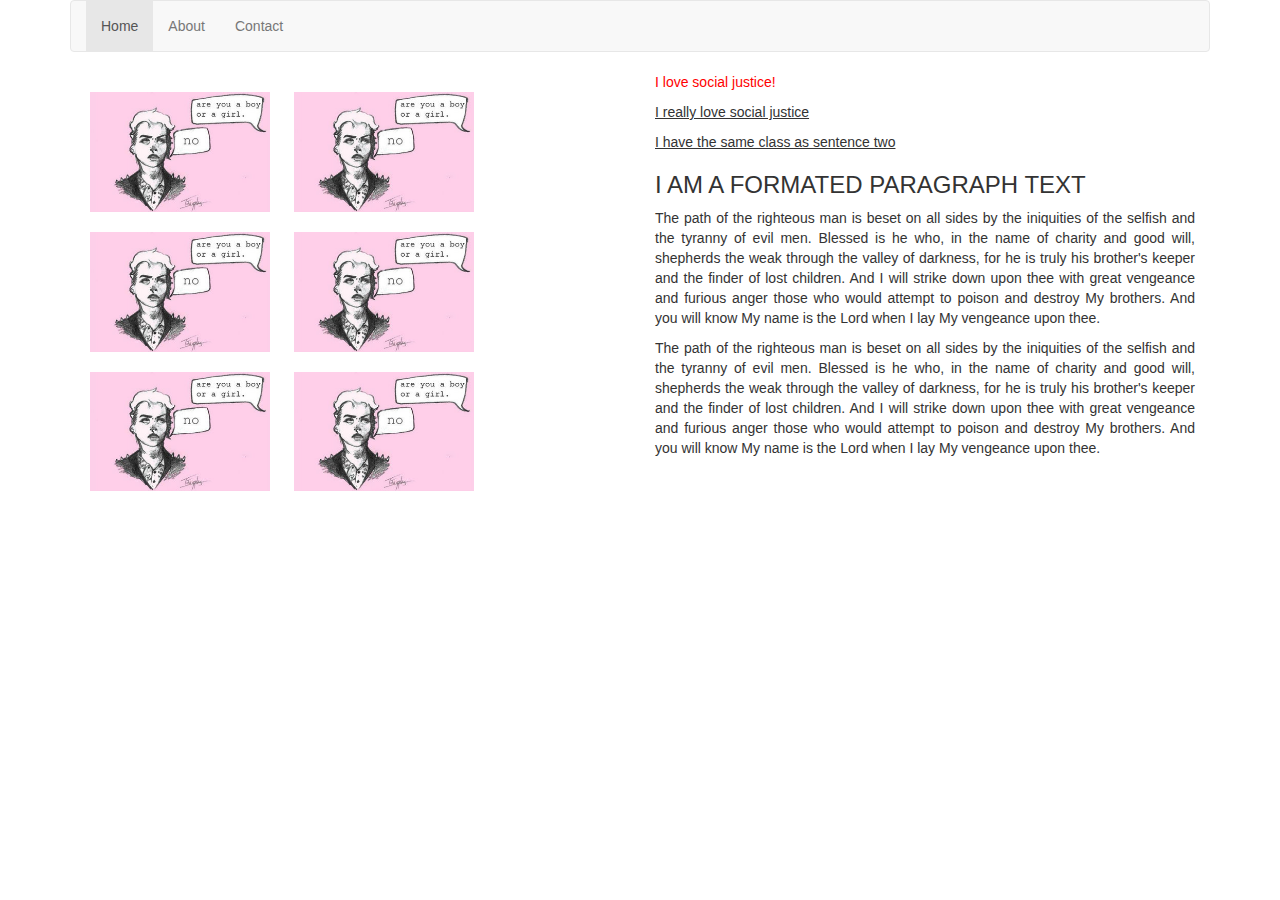
<file: index.html>
<!DOCTYPE html>
<html lang="en">
	<head> 
		<title>Creating Change Website</title>
		<link rel="stylesheet" href="css/bootstrap.css">
		<link rel="stylesheet" href="css/styles.css">
	</head>
	<body>
		<div class="container">
			<nav class="navbar navbar-default">
			  <div class="container-fluid">
			    <div class="navbar-header">
			      <!-- <a class="navbar-brand">Logo goes here</a> -->
			      <ul class="nav navbar-nav">
	              <li class="active"><a href="index.html">Home</a></li>
	              <li><a href="about.html">About</a></li>
	              <li><a href="contact.html">Contact</a></li>
	          </ul>
			    </div>
			  </div>
			</nav>

			<!-- //note if they are working with a small screen window they will not see the expected column behaviour -->
			
				<div class="col-md-6">
					<div class="row"> 
					 	<img class="image_1" src="img/rsz_image_1.jpg" alt="Are you a boy or girl? No.">
					 	<img class="image_1" src="img/rsz_image_1.jpg" alt="Are you a boy or girl? No.">
					</div>
					<div class="row"> 
					 	<img class="image_1" src="img/rsz_image_1.jpg" alt="Are you a boy or girl? No.">
					 	<img class="image_1" src="img/rsz_image_1.jpg" alt="Are you a boy or girl? No.">
					</div>
					<div class="row"> 
					 	<img class="image_1" src="img/rsz_image_1.jpg" alt="Are you a boy or girl? No.">
					 	<img class="image_1" src="img/rsz_image_1.jpg" alt="Are you a boy or girl? No.">
					</div>
				</div>


			<div class="col-md-6">
		 		<p id="sentence-1">I love social justice! </p>
		 		<p class="sentence-2">I really love social justice</p>
		 		<p class="sentence-2">I have the same class as sentence two</p>

		 		<div id="main-paragraph">
				<h3> I AM A FORMATED PARAGRAPH TEXT</h3>
				<p>The path of the righteous man is beset on all sides by the iniquities of the selfish and the tyranny of evil men. Blessed is he who, in the name of charity and good will, shepherds the weak through the valley of darkness, for he is truly his brother's keeper and the finder of lost children. And I will strike down upon thee with great vengeance and furious anger those who would attempt to poison and destroy My brothers. And you will know My name is the Lord when I lay My vengeance upon thee.</p>

				<p>The path of the righteous man is beset on all sides by the iniquities of the selfish and the tyranny of evil men. Blessed is he who, in the name of charity and good will, shepherds the weak through the valley of darkness, for he is truly his brother's keeper and the finder of lost children. And I will strike down upon thee with great vengeance and furious anger those who would attempt to poison and destroy My brothers. And you will know My name is the Lord when I lay My vengeance upon thee.</p>
			</div>
			</div>

			
		</div>
	</body>
</html>
</file>
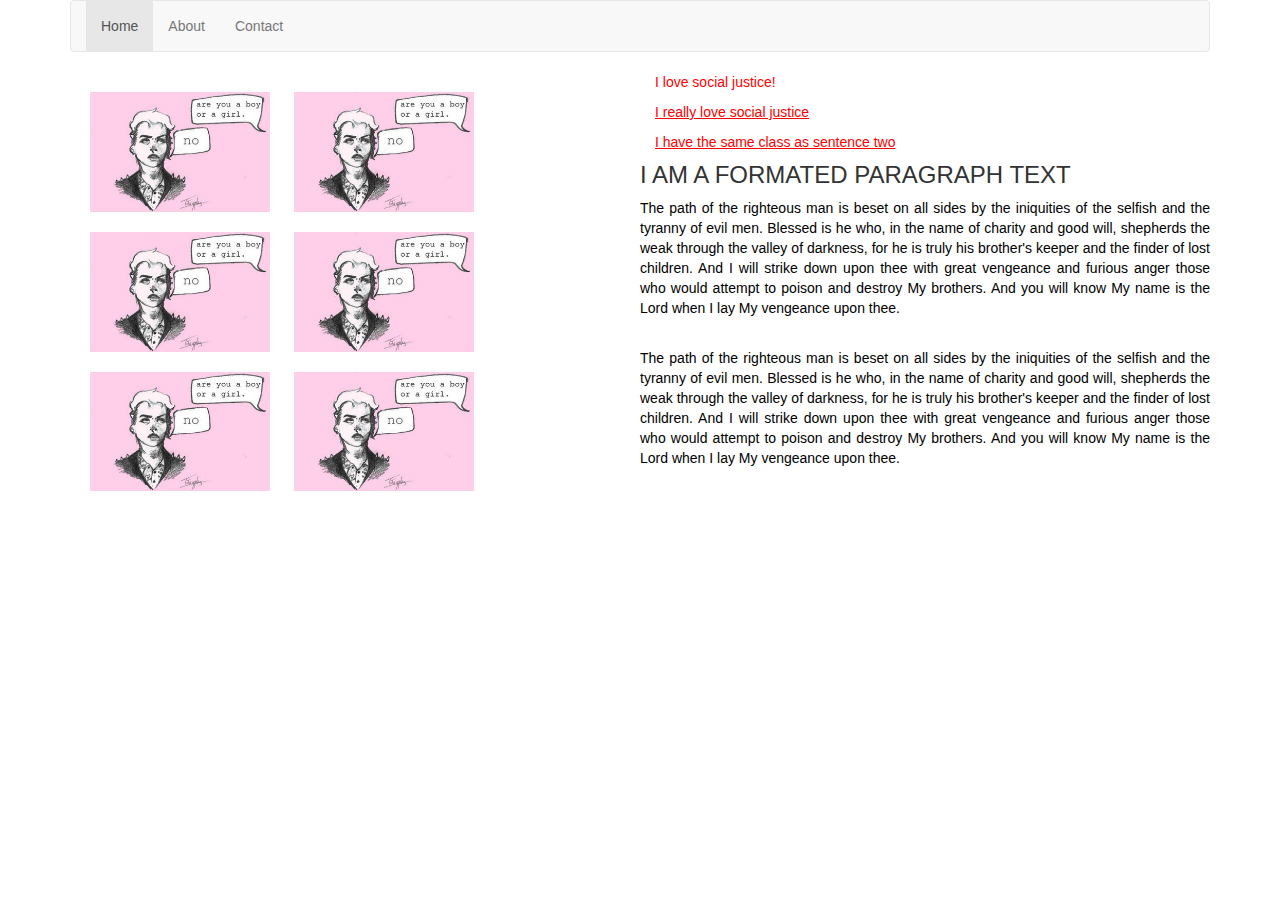
<file: project_1/index.html>
<!DOCTYPE html>
<html lang="en">
	<head> 
		<title>Creating Change Website</title>
		<link rel="stylesheet" href="css/bootstrap.css">
		<link rel="stylesheet" href="css/styles.css">
	</head>
	<body>
		<div class="container">
			<nav class="navbar navbar-default">
			  <div class="container-fluid">
			    <div class="navbar-header">
			      <!-- <a class="navbar-brand">Logo goes here</a> -->
			      <ul class="nav navbar-nav">
	              <li class="active"><a href="index.html">Home</a></li>
	              <li><a href="about.html">About</a></li>
	              <li><a href="contact.html">Contact</a></li>
	          </ul>
			    </div>
			  </div>
			</nav>

			<!-- //note if they are working with a small screen window they will not see the expected column behaviour -->
			
				<div class="col-md-6">
					<div class="row"> 
					 	<img class="image_1" src="img/rsz_image_1.jpg" alt="Are you a boy or girl? No.">
					 	<img class="image_1" src="img/rsz_image_1.jpg" alt="Are you a boy or girl? No.">
					</div>
					<div class="row"> 
					 	<img class="image_1" src="img/rsz_image_1.jpg" alt="Are you a boy or girl? No.">
					 	<img class="image_1" src="img/rsz_image_1.jpg" alt="Are you a boy or girl? No.">
					</div>
					<div class="row"> 
					 	<img class="image_1" src="img/rsz_image_1.jpg" alt="Are you a boy or girl? No.">
					 	<img class="image_1" src="img/rsz_image_1.jpg" alt="Are you a boy or girl? No.">
					</div>
				</div>


			<div class="col-md-6">
		 		<p id="sentence-1">I love social justice! </p>
		 		<p class="sentence-2">I really love social justice</p>
		 		<p class="sentence-2">I have the same class as sentence two</p>
			</div>

			<div class="main-paragraph">
				<h3> I AM A FORMATED PARAGRAPH TEXT</h3>
				<p>The path of the righteous man is beset on all sides by the iniquities of the selfish and the tyranny of evil men. Blessed is he who, in the name of charity and good will, shepherds the weak through the valley of darkness, for he is truly his brother's keeper and the finder of lost children. And I will strike down upon thee with great vengeance and furious anger those who would attempt to poison and destroy My brothers. And you will know My name is the Lord when I lay My vengeance upon thee.</p>
			</div>

			<div class="main-paragraph">
				<p>The path of the righteous man is beset on all sides by the iniquities of the selfish and the tyranny of evil men. Blessed is he who, in the name of charity and good will, shepherds the weak through the valley of darkness, for he is truly his brother's keeper and the finder of lost children. And I will strike down upon thee with great vengeance and furious anger those who would attempt to poison and destroy My brothers. And you will know My name is the Lord when I lay My vengeance upon thee.</p>
			</div>
		</div>
	</body>
</html>
</file>
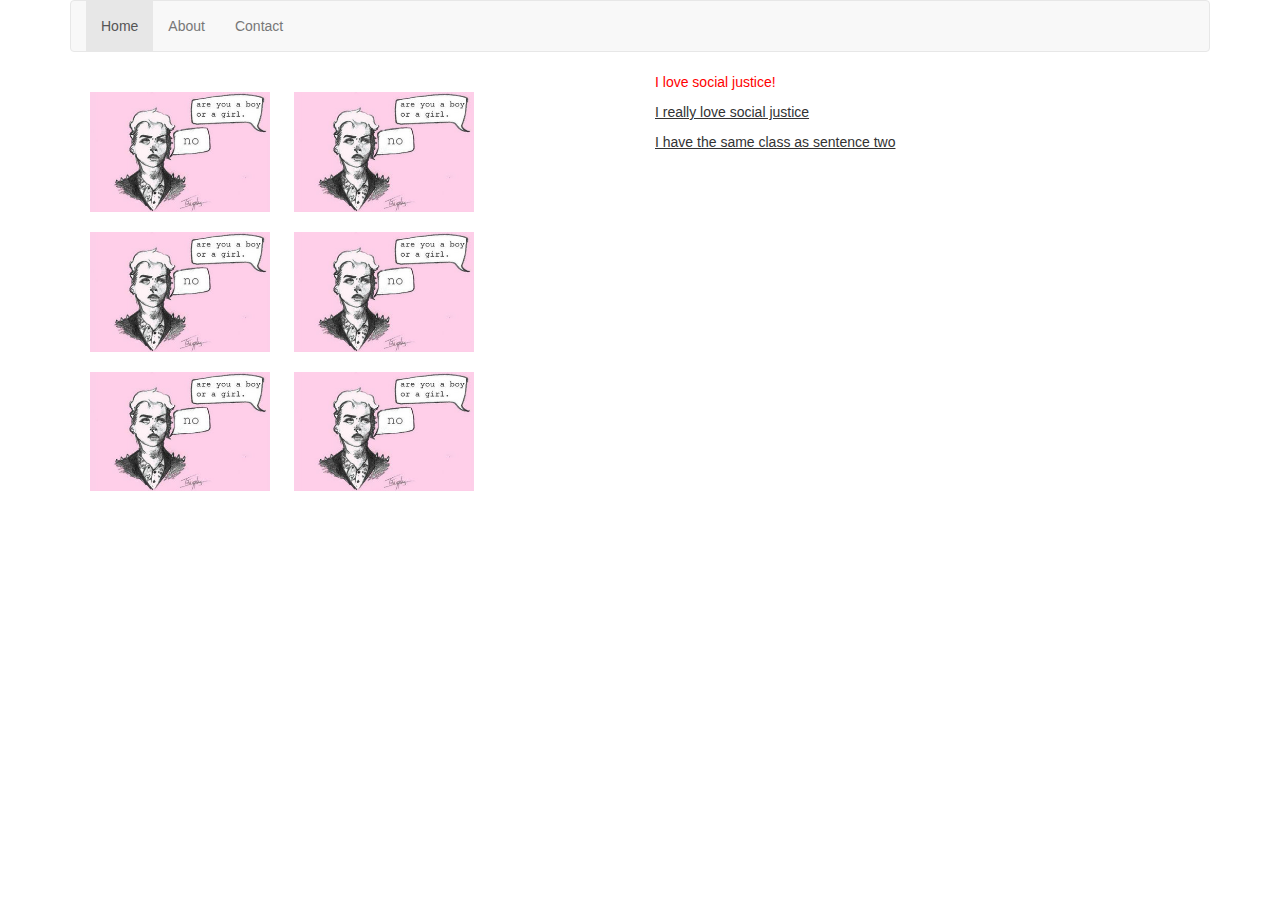
<file: about.html>
<!DOCTYPE html>
<html lang="en">
	<head> 
		<title>Creating Change Website</title>
		<link rel="stylesheet" href="css/bootstrap.css">
		<link rel="stylesheet" href="css/styles.css">
	</head>
	<body>
		<div class="container">
			<nav class="navbar navbar-default">
			  <div class="container-fluid">
			    <div class="navbar-header">
			      <!-- <a class="navbar-brand">Logo goes here</a> -->
			      <ul class="nav navbar-nav">
	              <li class="active"><a href="index.html">Home</a></li>
	              <li><a href="about.html">About</a></li>
	              <li><a href="contact.html">Contact</a></li>
	          </ul>
			    </div>
			  </div>
			</nav>

			<!-- //note if they are working with a small screen window they will not see the expected column behaviour -->
			
			<div class="col-md-6">
				<div class="row"> 
				 	<img class="image_1" src="img/rsz_image_1.jpg" alt="Are you a boy or girl? No.">
				 	<img class="image_1" src="img/rsz_image_1.jpg" alt="Are you a boy or girl? No.">
				</div>
				<div class="row"> 
				 	<img class="image_1" src="img/rsz_image_1.jpg" alt="Are you a boy or girl? No.">
				 	<img class="image_1" src="img/rsz_image_1.jpg" alt="Are you a boy or girl? No.">
				</div>
				<div class="row"> 
				 	<img class="image_1" src="img/rsz_image_1.jpg" alt="Are you a boy or girl? No.">
				 	<img class="image_1" src="img/rsz_image_1.jpg" alt="Are you a boy or girl? No.">
				</div>
			</div>


			<div class="col-md-6">
		 		<p id="sentence-1">I love social justice! </p>
		 		<p class="sentence-2">I really love social justice</p>
		 		<p class="sentence-2">I have the same class as sentence two</p>
			</div>
		</div>
	</body>
</html>
</file>
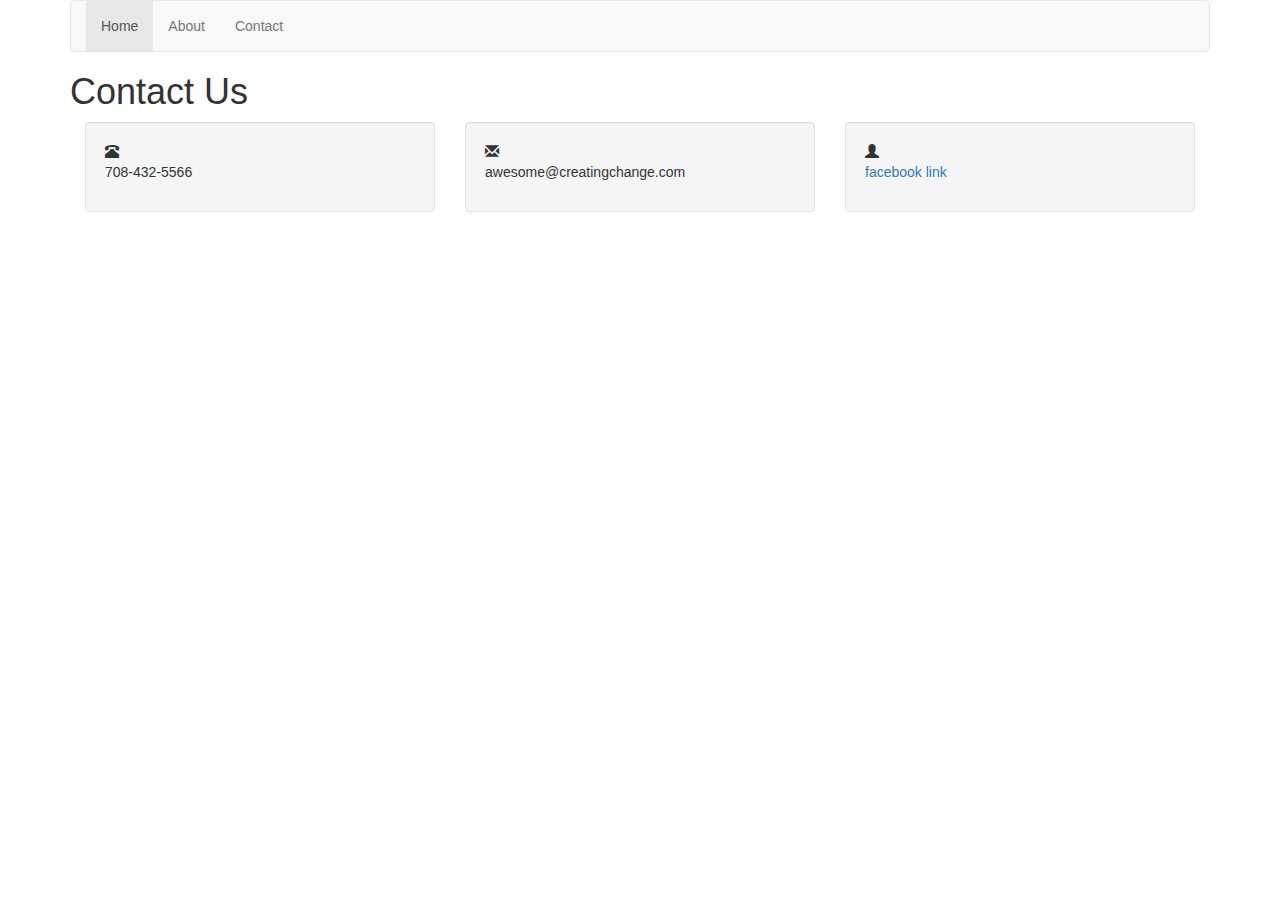
<file: contact.html>
<!DOCTYPE html>
<html lang="en">
	<head>
		<title>Contact Us</title>
		<link rel="stylesheet" href="css/bootstrap.css">
		<link rel="stylesheet" href="css/styles.css">
	</head>
	<body>
		<div class="container">
			<nav class="navbar navbar-default">
			  <div class="container-fluid">
			    <div class="navbar-header">
			      <ul class="nav navbar-nav">
	              <li class="active"><a href="index.html">Home</a></li>
	              <li><a href="about.html">About</a></li>
	              <li><a href="contact.html">Contact</a></li>
	          </ul>
			    </div>
			  </div>
			</nav>
			<h1 id="contact-header">Contact Us</h1>
			<div class="col-md-4 contact-us">
				<div class="well">
					<span class="glyphicon glyphicon-phone-alt"></span>
					<p class="contact-info">708-432-5566</p>
				</div>
			</div>

		  <div class="col-md-4 contact-us">
		  	<div class="well">
					<span class="glyphicon glyphicon-envelope"></span>
					<p class="contact-info">awesome@creatingchange.com</p>
				</div>
		  </div>

		  <div class="col-md-4 contact-us">
		  	<div class="well">
  				<span class="glyphicon glyphicon-user"></span>
  				<a href="https://www.facebook.com/CreatingChange"><p class="contact-info">facebook link</p></a>
  			</div>
			</div>
		</div>
	</body>
</html>
</file>
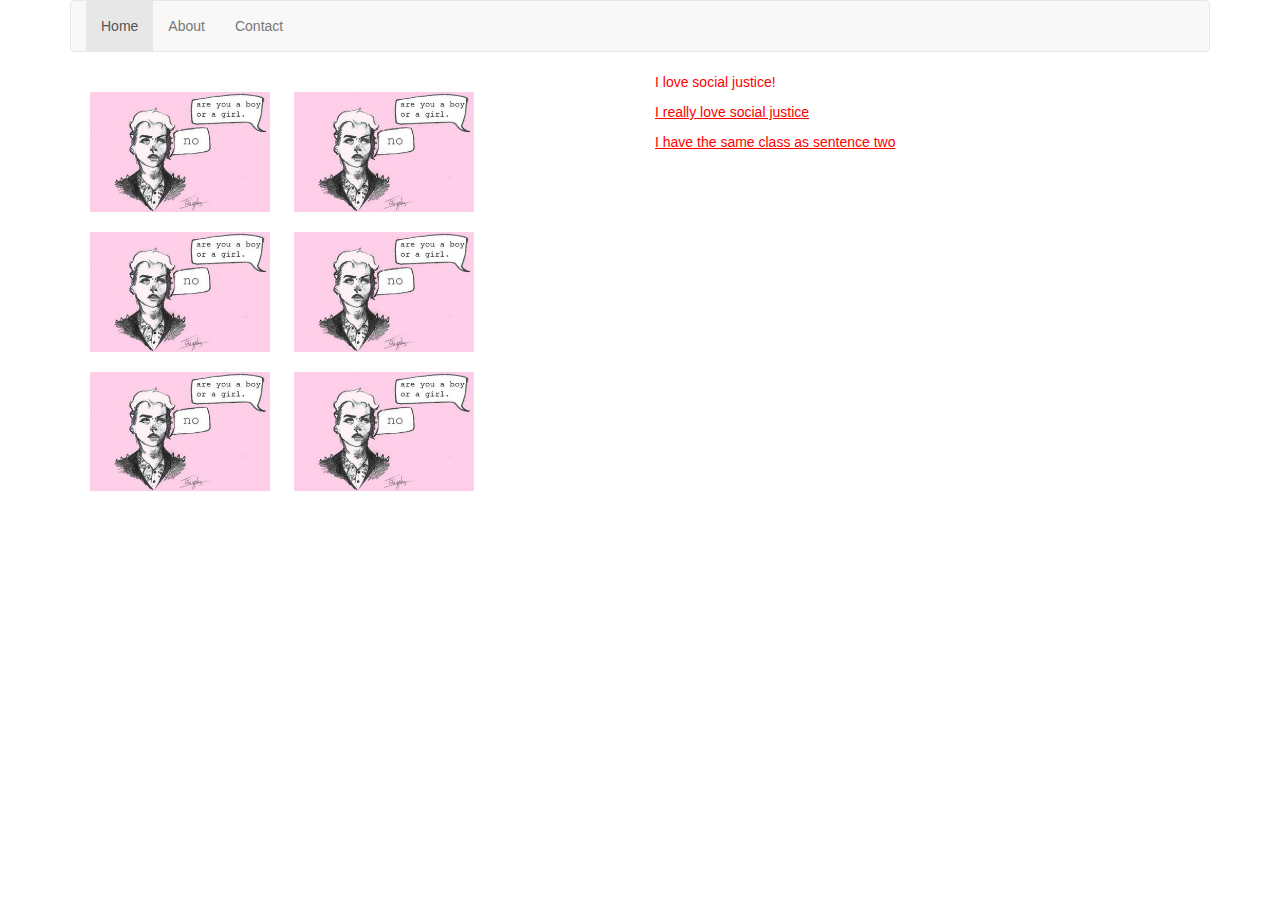
<file: project_1/about.html>
<!DOCTYPE html>
<html lang="en">
	<head> 
		<title>Creating Change Website</title>
		<link rel="stylesheet" href="css/bootstrap.css">
		<link rel="stylesheet" href="css/styles.css">
	</head>
	<body>
		<div class="container">
			<nav class="navbar navbar-default">
			  <div class="container-fluid">
			    <div class="navbar-header">
			      <!-- <a class="navbar-brand">Logo goes here</a> -->
			      <ul class="nav navbar-nav">
	              <li class="active"><a href="index.html">Home</a></li>
	              <li><a href="about.html">About</a></li>
	              <li><a href="contact.html">Contact</a></li>
	          </ul>
			    </div>
			  </div>
			</nav>

			<!-- //note if they are working with a small screen window they will not see the expected column behaviour -->
			
				<div class="col-md-6">
					<div class="row"> 
					 	<img class="image_1" src="img/rsz_image_1.jpg" alt="Are you a boy or girl? No.">
					 	<img class="image_1" src="img/rsz_image_1.jpg" alt="Are you a boy or girl? No.">
					</div>
					<div class="row"> 
					 	<img class="image_1" src="img/rsz_image_1.jpg" alt="Are you a boy or girl? No.">
					 	<img class="image_1" src="img/rsz_image_1.jpg" alt="Are you a boy or girl? No.">
					</div>
					<div class="row"> 
					 	<img class="image_1" src="img/rsz_image_1.jpg" alt="Are you a boy or girl? No.">
					 	<img class="image_1" src="img/rsz_image_1.jpg" alt="Are you a boy or girl? No.">
					</div>
				</div>


			<div class="col-md-6">
		 		<p id="sentence-1">I love social justice! </p>
		 		<p class="sentence-2">I really love social justice</p>
		 		<p class="sentence-2">I have the same class as sentence two</p>
			</div>
		</div>
	</body>
</html>
</file>
<file: css/styles.css>
#sentence-1 {
  color: red;
}

.sentence-2 {
  text-decoration: underline;
}

.image_1 {
	width: 200px;
	padding-top:20px;
	padding-left: 20px;
}

#main-paragraph {
	text-align: justify;
	padding-bottom: 20px;
}
/*
.contact-us {
	margin-top: 150px;

}

.glyphicon {
	font-size: 40px;
	display:block;
	text-align: center;
	margin-bottom: 10px;
}

.contact-info {
	font-weight: bold;
	text-align: center;
}

#contact-header {
	text-align: center;
	padding-top: 50px;
}
*/
</file>
<file: project_1/css/styles.css>
p {
	color: red;
}

#sentence-1 {
  color: red;
}

.sentence-2 {
  text-decoration: underline;
}

.image_1 {
	width: 200px;
	padding-top:20px;
	padding-left: 20px;
}

.main-paragraph {
	text-align: justify;
	padding-bottom: 20px;
}

.main-paragraph p {
	color: black;
}

.contact-us {
	margin-top: 100px;
	width: 400px;
}
</file>
